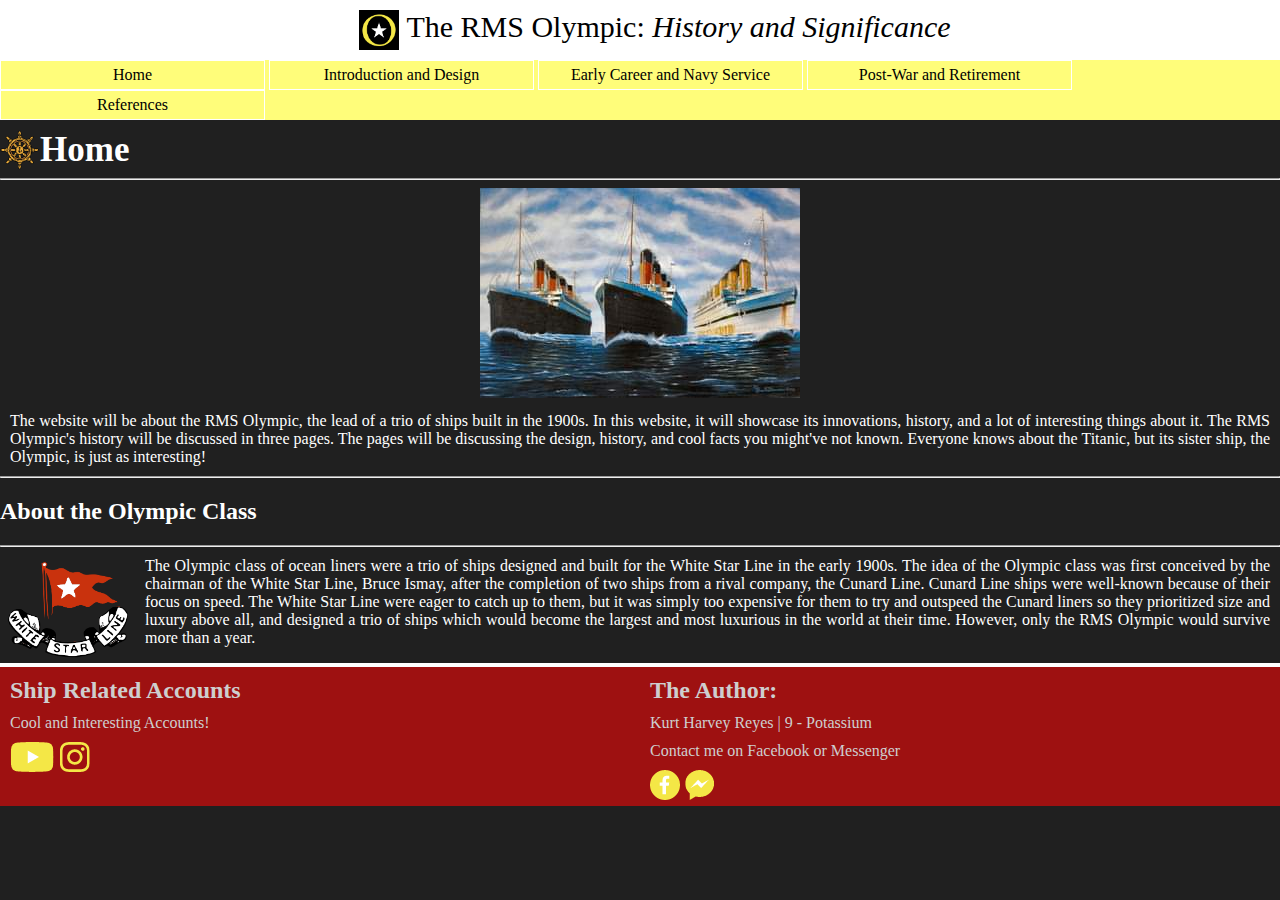
<file: index.html>
<!DOCTYPE html>
<html>
<head>
        <title>Home - RMS Olympic: History and Significance </title>
        <meta charset="UTF-8">
        <meta name="author" content="Kurt Harvey Reyes">
        <meta name="keywords" content="HTML, CSS, JavaScript">
        <meta name="revised" content="14-02-2022">
        <meta name="viewport" content="width=device-width, initial-scale=1.0">
        <link rel="stylesheet" type="text/css" href="css/project.css">
        <link rel="icon" type="image/gif" href="images/favicon.png">
        
</head>
<body>
    <!--breadcrumb-->
<header>
    <img src=images/favicon.png> The RMS Olympic: <span>History and Significance</span>
</header> 

    <!--Navigation-->
<nav>
    <ul>
        <li><a href="<header>">Home</a></li>
        <li><a href="htdocs/page1.html">Introduction and Design</a></li>
        <li><a href="htdocs/page2.html">Early Career and Navy Service</a></li>
        <li><a href="htdocs/page3.html">Post-War and Retirement</a></li>
        <li><a href="htdocs/page4.html">References</a></li>
    </ul>
</nav>

    <!--Introduction-->
<article id=index-intro>
    <section>
        <img id=wheel src=images/wheel.png> 
        <h1> Home </h1>
    <hr>
        <div> <img src=images/index-intro1.jpg> </img> </div>
        <p>The website will be about the RMS Olympic, the lead of a trio of ships built in the 1900s. 
        In this website, it will showcase its innovations, history, 
        and a lot of interesting things about it. The RMS Olympic's history will be discussed in three pages. The pages will be
        discussing the design, history, and cool facts you might've not known. Everyone knows about the 
        Titanic, but its sister ship, the Olympic, is just as interesting!  </p>
    <hr>
   </section>
   <section>
       <h2> About the Olympic Class </h2>
    <hr>
        <img id=index-wsl src=images/wsl_logo.png> 
       <p> The Olympic class of ocean liners were a trio of ships designed and built for the White Star Line in the early 1900s.  
           The idea of the Olympic class was first conceived by the chairman of the White Star Line, Bruce Ismay,
           after the completion of two ships from a rival company, the Cunard Line. Cunard Line ships were well-known because of 
           their focus on speed. The White Star Line were eager to catch up to them, but it was simply too expensive for them 
           to try and outspeed the Cunard liners so they prioritized size and luxury above all, and designed a trio of ships which
           would become the largest and most luxurious in the world at their time. However, only the RMS Olympic would survive more than 
           a year.  
       </p>
   </section>
</article>

<footer>
    <section id=sprites> <!----Content Creator Socmed Links------->
        <h2>Ship Related Accounts</h2>
        <p> Cool and Interesting Accounts!</p>
            <div>
                <a href="https://www.youtube.com/c/NauticalStudy" id="yt-sprite"></a>
            </div>    
            <div>
                <a href="https://www.instagram.com/olympic.class.liners?utm_medium=copy_link" id="ig-sprite"></a>
            </div>
    </section>
<!----Personal Socmed Links------->
    <section id=sprites>
        <h2> The Author: </h2>
        <p> Kurt Harvey Reyes |  9 - Potassium </p> 
        <p> Contact me on Facebook or Messenger </p>
            <div>
                <a href="https://www.facebook.com/kurtharv"><span id="fb-sprite"></span></a>
            </div>
            <div>
                <a href="https://www.m.me/kurtharv"><span id="msgr-sprite"></span></a>
            </div>
    </section>
</footer>
</body>
</html>
</file>
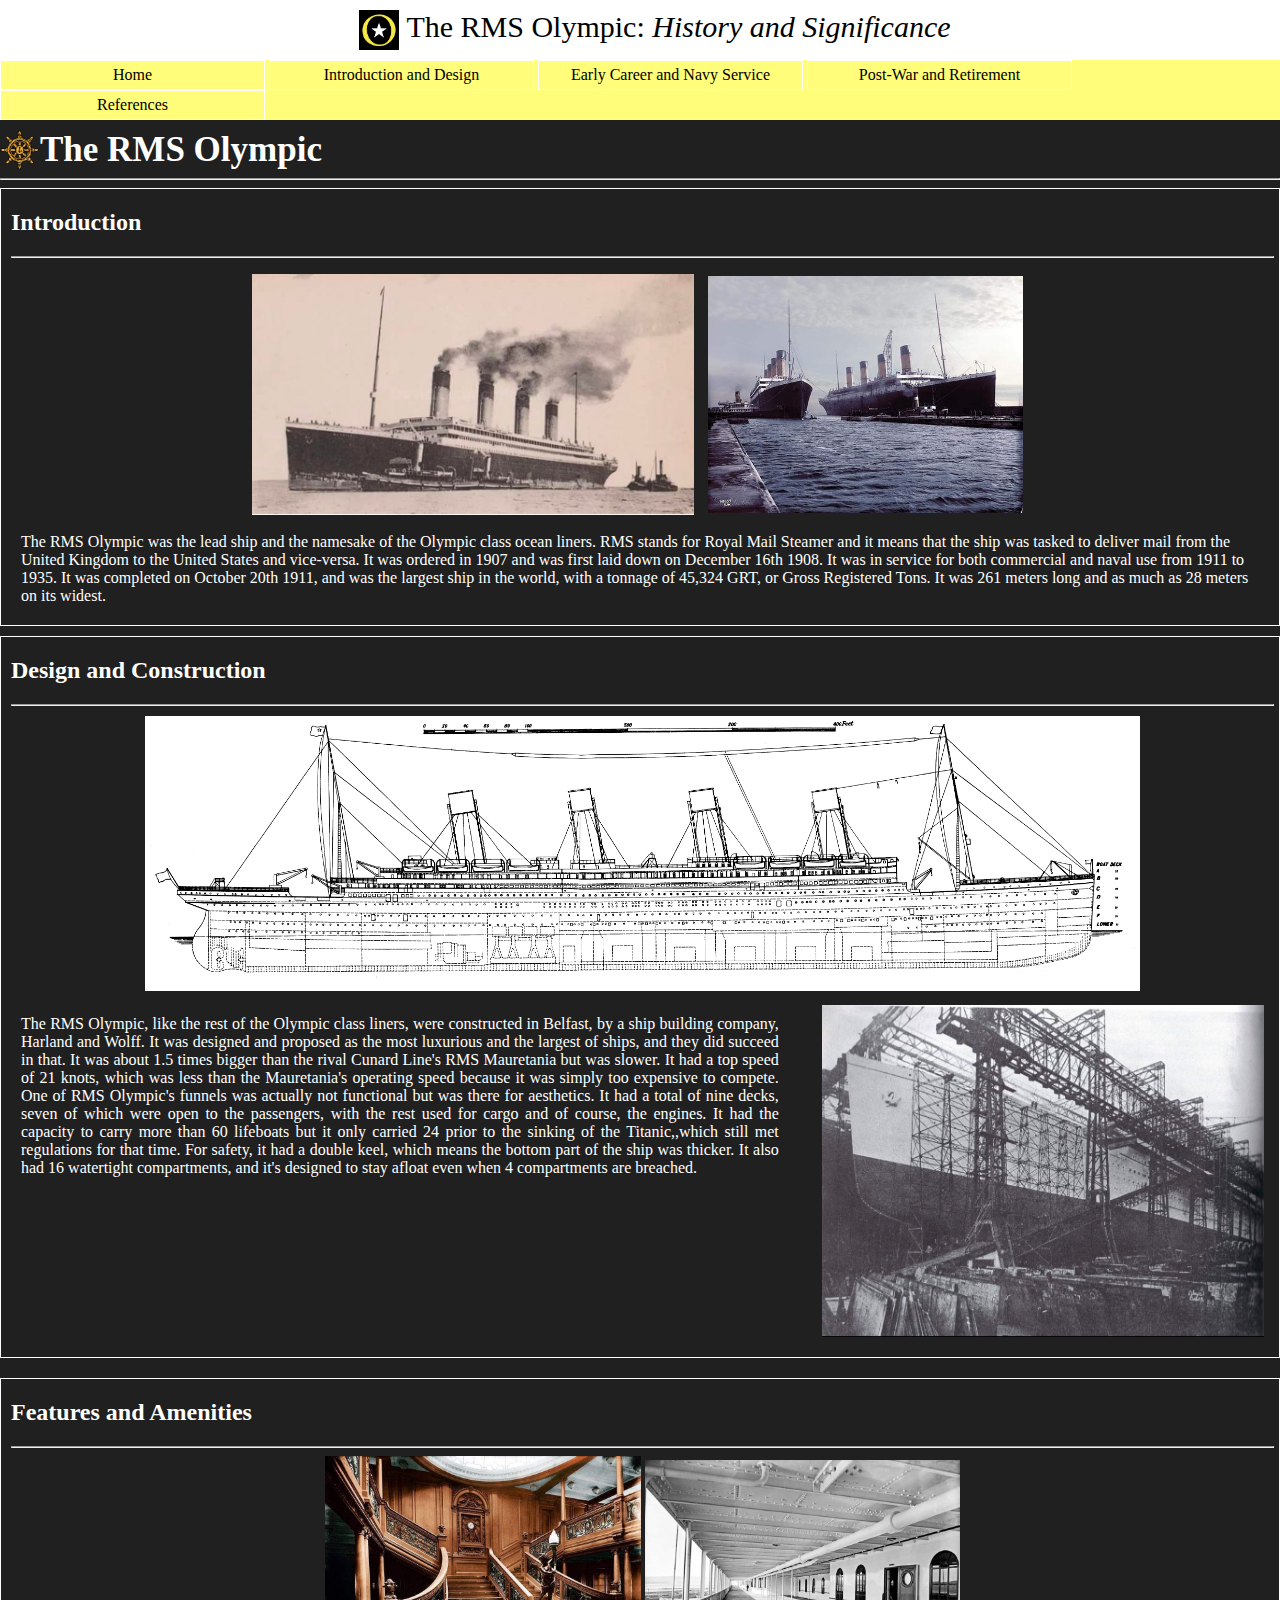
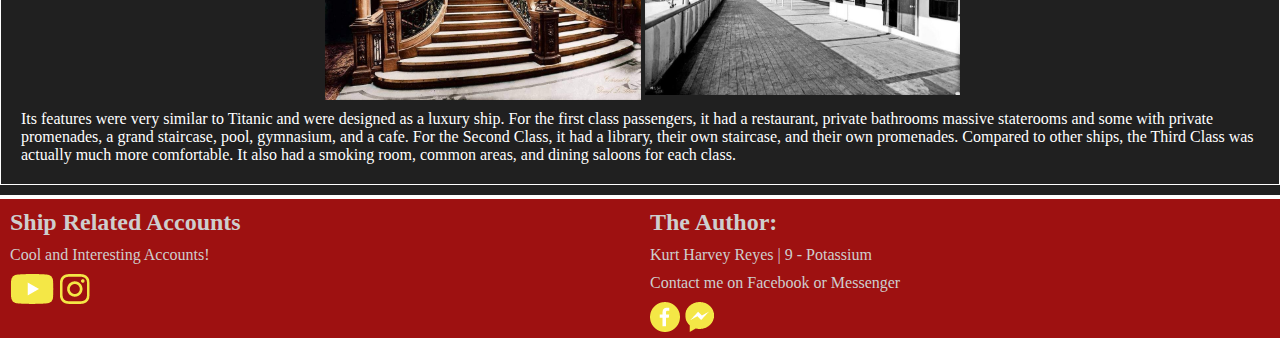
<file: htdocs/page1.html>
<!DOCTYPE html>
<html>
<head>
        <title>Introduction - RMS Olympic: History and Significance </title>
        <meta charset="UTF-8">
        <meta name="author" content="Kurt Harvey Reyes">
        <meta name="keywords" content="HTML, CSS, JavaScript">
        <meta name="revised" content="14-02-2022">
        <meta name="viewport" content="width=device-width, initial-scale=1.0">
        <link rel="stylesheet" type="text/css" href="../css/project.css">
        <link rel="icon" type="image/gif" href="../images/favicon.png">
        
</head>
<body>
    <!--breadcrumb-->
<header>
    <img src=../images/favicon.png> The RMS Olympic: <span>History and Significance</span>
</header> 

    <!--Navigation-->
<nav>
    <ul>
        <li><a href="../index.html">Home</a></li>
        <li><a href="page1.html">Introduction and Design</a></li>
        <li><a href="page2.html">Early Career and Navy Service</a></li>
        <li><a href="page3.html">Post-War and Retirement</a></li>
        <li><a href="page4.html">References</a></li>
    </ul>
</nav>

<article id=info>

    <section>
        <img id=wheel src=../images/wheel.png> 
        <h1> The RMS Olympic </h1>
        <hr>
    </section>

    <section id=intro>
        <h2> Introduction </h2>
        <hr>
        <div id="introimg1"><img id=img1 src=../images/intro2.jpg> </img><img id=img2 src=../images/intro.jpg> </img></div>
        <p> The RMS Olympic was the lead ship and the namesake of the Olympic class ocean liners. RMS stands for Royal Mail Steamer
            and it means that the ship was tasked to deliver mail from the United Kingdom to the United States and vice-versa. 
            It was ordered in 1907 and was first laid down on December 16th 1908. It was in service for both commercial and naval 
            use from 1911 to 1935. It was completed on October 20th 1911, and was the largest ship in the world, with a tonnage of 
            45,324 GRT, or Gross Registered Tons. It was 261 meters long and as much as 28 meters on its widest. </p>
    </section>

    <section id=construction>
        <h2> Design and Construction </h2>
        <hr>
        <div id=designimg1><img src=../images/construct2.png> </img></div>
        <p id="design"> The RMS Olympic, like the rest of the Olympic class liners, were constructed in Belfast, by a ship building company, Harland and Wolff.
            It was designed and proposed as the most luxurious and the largest of ships, and they did succeed in that. It was about 1.5 times bigger 
            than the rival Cunard Line's RMS Mauretania but was slower. It had a top speed of 21 knots, which was less than the Mauretania's operating
            speed because it was simply too expensive to compete. One of RMS Olympic's funnels was actually not functional but was there for aesthetics.
            It had a total of nine decks, seven of which were open to the passengers, with the rest used for cargo and of course, the engines. It had the
            capacity to carry more than 60 lifeboats but it only carried 24 prior to the sinking of the Titanic,,which still met regulations for that time.
            For safety, it had a double keel, which means the bottom part of the ship was thicker. It also had 16 watertight compartments, and it's designed 
            to stay afloat even when 4 compartments are breached.  
        </p>
        <img id=designimg2 src=../images/construct1.jpg> </img>
    </section>

    <section id="features"> 
        <h2> Features and Amenities </h2>
        <hr>
        <div id="featuresimg"><img src="../images/features1.jpg"></img>
        <img src="../images/features2.jpg"></img></div>
        <p> Its features were very similar to Titanic and were designed as a luxury ship. For the first class passengers, it had a restaurant, private bathrooms 
            massive staterooms and some with private promenades, a grand staircase, pool, gymnasium, and a cafe. For the Second Class, it had a library, their own 
            staircase, and their own promenades. Compared to other ships, the Third Class was actually much more comfortable. It also had a smoking room, common areas, 
            and dining saloons for each class. </p>
    </section>

</article>

        <!--footer with sprites-->
        <footer>
            <section id=sprites>
                <h2>Ship Related Accounts</h2>
                <p> Cool and Interesting Accounts!</p>
                    <div>
                        <a href="https://www.youtube.com/c/NauticalStudy" id="yt-sprite"></a>
                    </div>    
                    <div>
                        <a href="https://www.instagram.com/olympic.class.liners?utm_medium=copy_link" id="ig-sprite"></a>
                    </div>
            </section>
    
            <section id=sprites>
                <h2> The Author: </h2>
                <p> Kurt Harvey Reyes |  9 - Potassium </p> 
                <p> Contact me on Facebook or Messenger </p>
                    <div>
                        <a href="https://www.facebook.com/kurtharv"><span id="fb-sprite"></span></a>
                    </div>
                    <div>
                        <a href="https://www.m.me/kurtharv"><span id="msgr-sprite"></span></a>
                    </div>
            </section>
        </footer>    
</body>
</html>
</file>
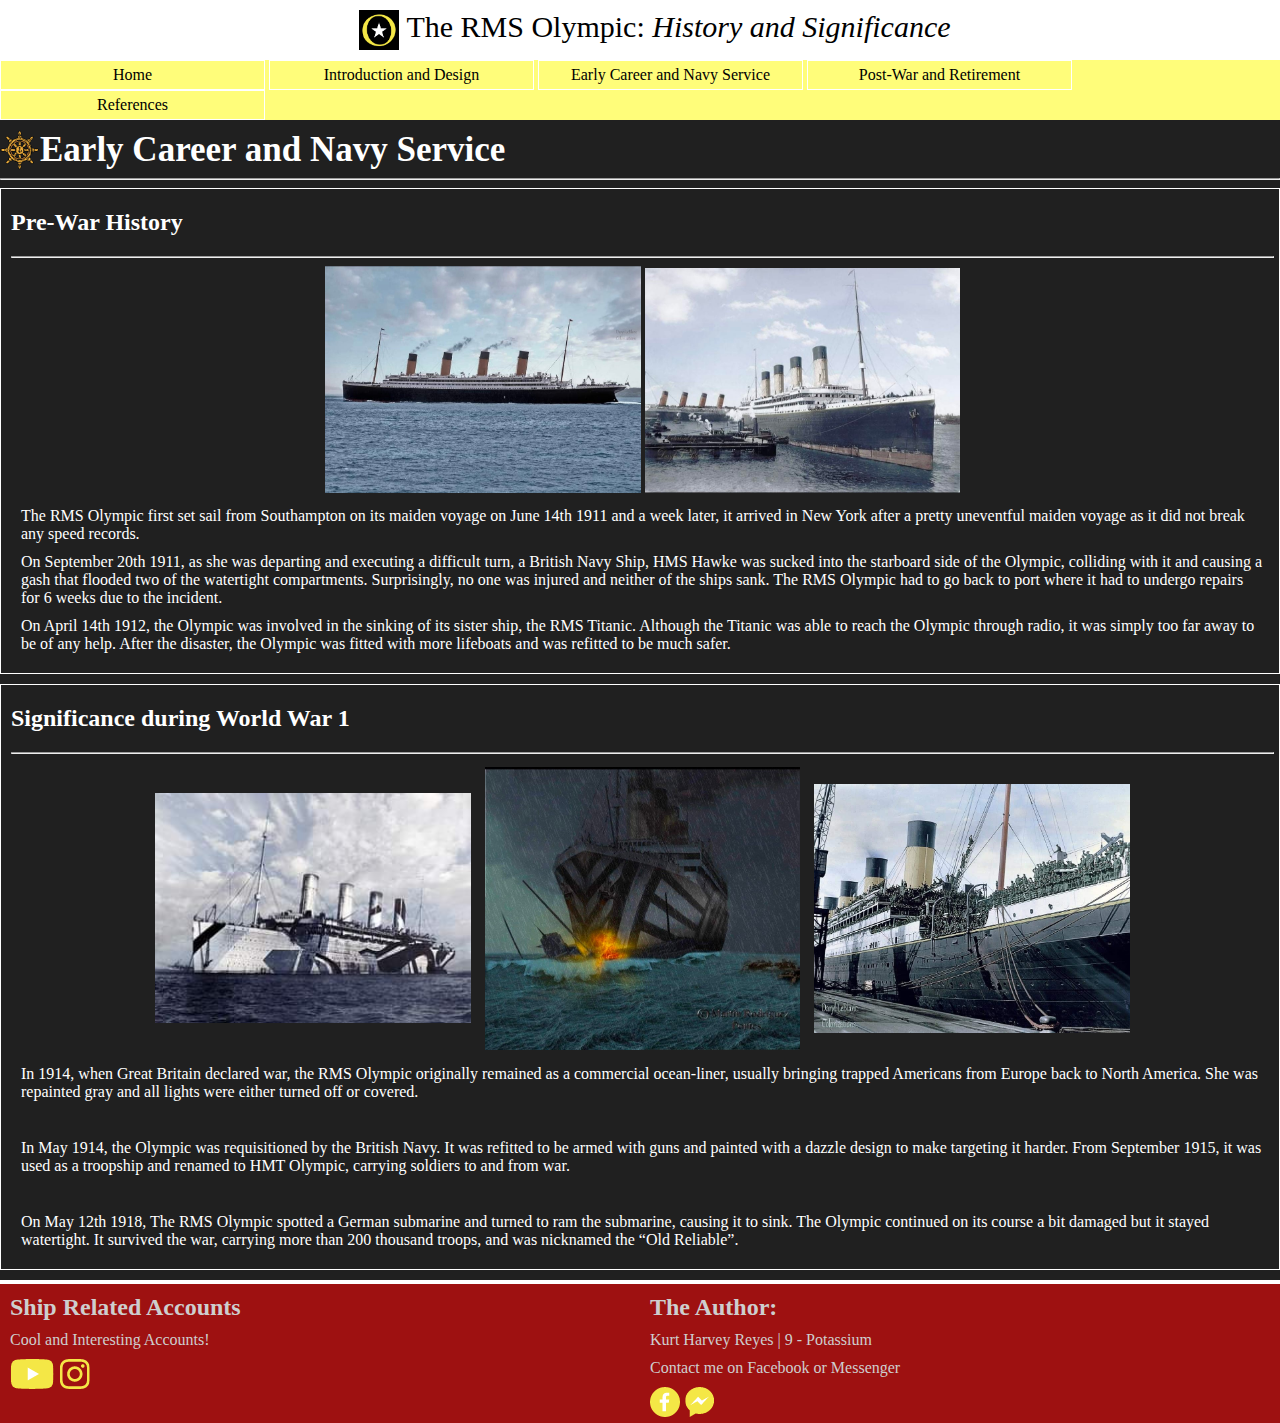
<file: htdocs/page2.html>
<!DOCTYPE html>
<html>
<head>
        <title>Early and Navy Career - RMS Olympic: History and Significance </title>
        <meta charset="UTF-8">
        <meta name="author" content="Kurt Harvey Reyes">
        <meta name="keywords" content="HTML, CSS, JavaScript">
        <meta name="revised" content="14-02-2022">
        <meta name="viewport" content="width=device-width, initial-scale=1.0">
        <link rel="stylesheet" type="text/css" href="../css/project.css">
        <link rel="icon" type="image/gif" href="../images/favicon.png">
        
</head>
<body>
    <!--breadcrumb-->
<header>
    <img src=../images/favicon.png> The RMS Olympic: <span>History and Significance</span>
</header> 

    <!--Navigation-->
<nav>
    <ul>
        <li><a href="../index.html">Home</a></li>
        <li><a href="page1.html">Introduction and Design</a></li>
        <li><a href="page2.html">Early Career and Navy Service</a></li>
        <li><a href="page3.html">Post-War and Retirement</a></li>
        <li><a href="page4.html">References</a></li>
    </ul>
</nav>

<article id=info>
    <section>
        <img id=wheel src=../images/wheel.png> 
        <h1> Early Career and Navy Service </h1>
    <hr>
    </section>

    <section id=prewar>
        <h2> Pre-War History </h2>
        <hr>
        <div id="prewarimg"><img src=../images/prewar1.jpg></img>
        <img src=../images/prewar2.jpg></img> </div>
        <p> The RMS Olympic first set sail from Southampton on its maiden voyage on June 14th 1911 and a week later, it arrived 
            in New York after a pretty uneventful maiden voyage as it did not break any speed records. </p>
        <p>On September 20th 1911, as she was departing and executing a difficult turn, a British Navy Ship, HMS Hawke was sucked into 
        the starboard side of the Olympic, colliding with it and causing a gash that flooded two of the watertight compartments. 
        Surprisingly, no one was injured and neither of the ships sank. The RMS Olympic had to go back to port where it had to undergo 
        repairs for 6 weeks due to the incident.</p>
        <p> On April 14th 1912, the Olympic was involved in the sinking of its sister ship, the RMS Titanic. Although the Titanic was 
            able to reach the Olympic through radio, it was simply too far away to be of any help. After the disaster, the Olympic was 
            fitted with more lifeboats and was refitted to be much safer. </p>
    </section>
    
    <section id=war>
        <h2> Significance during World War 1</h2>
        <hr>
        <div id=warimg1><img src=../images/war1.jpg> </img> 
        <img src=../images/war3.jpg> </img> <img src=../images/war2.jpg> </img></div>
        <p> In 1914, when Great Britain declared war, the RMS Olympic originally remained as a commercial ocean-liner, usually bringing trapped 
            Americans from Europe back to North America. She was repainted gray and all lights were either turned off or covered. </p>
        <br>
        <p>In May 1914, the Olympic was requisitioned by the British Navy. It was refitted to be armed with guns and painted with a dazzle 
            design to make targeting it harder. From September 1915, it was used as a troopship and renamed to HMT Olympic, carrying soldiers 
            to and from war.</p>
        <br>
        <p> On May 12th 1918, The RMS Olympic spotted a German submarine and turned to ram the submarine, causing it to sink. The Olympic 
            continued on its course a bit damaged but it stayed watertight. It survived the war, carrying more than 200 thousand troops, and 
            was nicknamed the “Old Reliable”.
        </p>
    </section>
</article>
<footer>
    <section id=sprites> <!----Content Creator Socmed Links------->
        <h2>Ship Related Accounts</h2>
        <p> Cool and Interesting Accounts!</p>
            <div>
                <a href="https://www.youtube.com/c/NauticalStudy" id="yt-sprite"></a>
            </div>    
            <div>
                <a href="https://www.instagram.com/olympic.class.liners?utm_medium=copy_link" id="ig-sprite"></a>
            </div>
    </section>
<!----Personal Socmed Links------->
    <section id=sprites>
        <h2> The Author: </h2>
        <p> Kurt Harvey Reyes |  9 - Potassium </p> 
        <p> Contact me on Facebook or Messenger </p>
            <div>
                <a href="https://www.facebook.com/kurtharv"><span id="fb-sprite"></span></a>
            </div>
            <div>
                <a href="https://www.m.me/kurtharv"><span id="msgr-sprite"></span></a>
            </div>
    </section>
</footer>
</body>
</html>
</file>
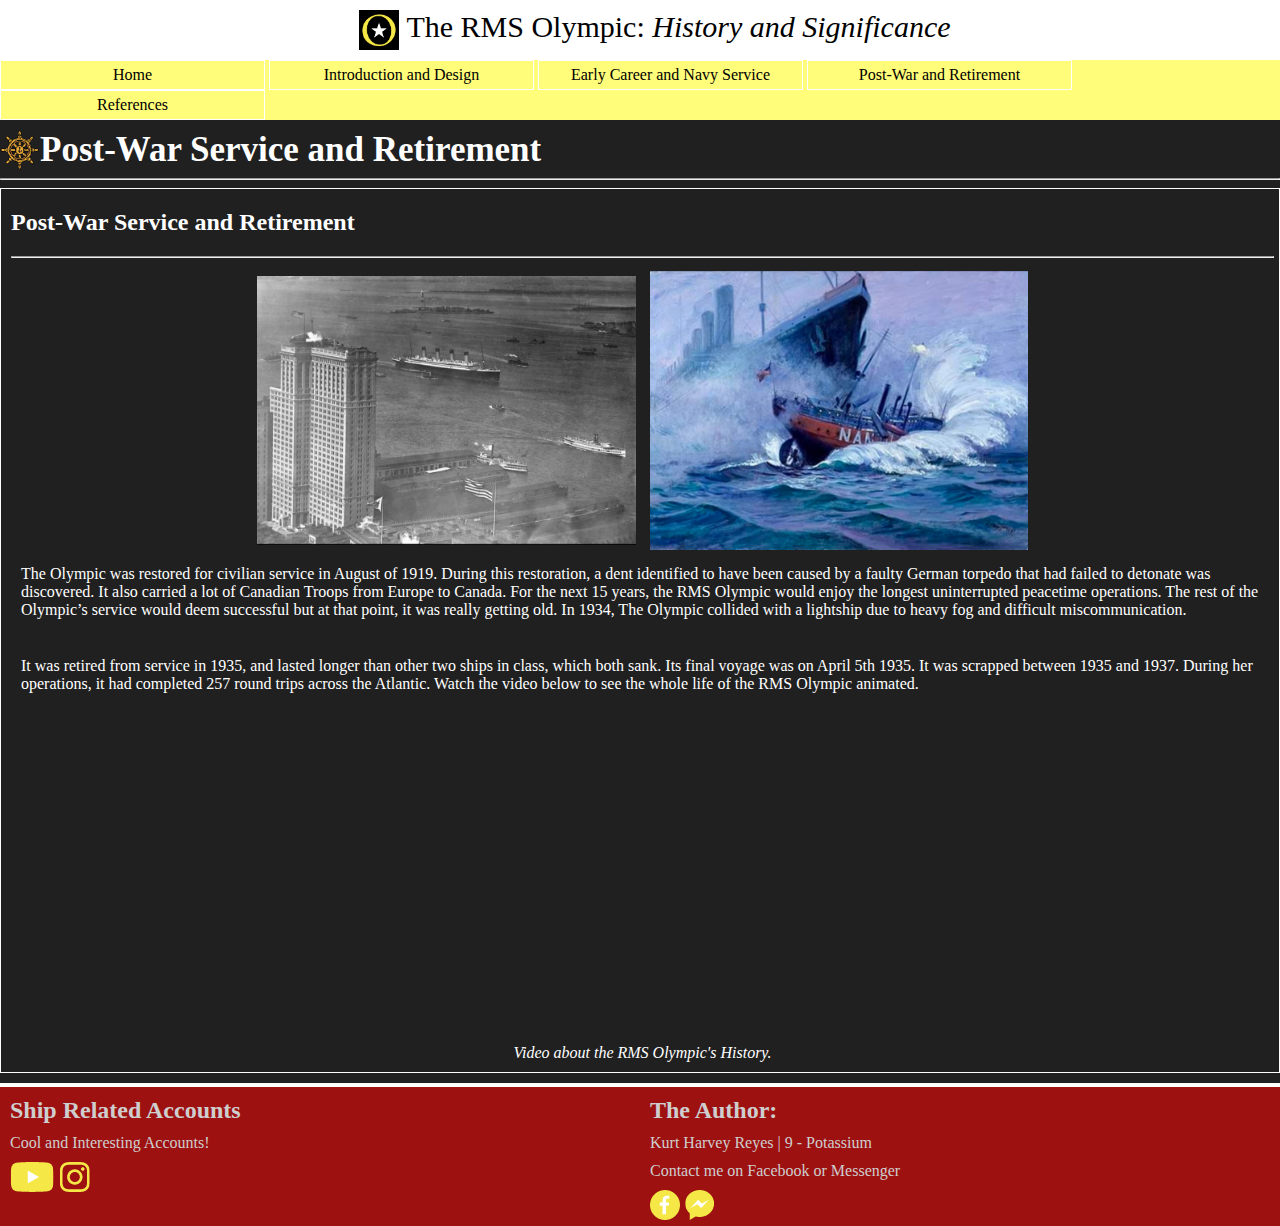
<file: htdocs/page3.html>
<!DOCTYPE html>
<html>
<head>
        <title>Post-War Career - RMS Olympic: History and Significance </title>
        <meta charset="UTF-8">
        <meta name="author" content="Kurt Harvey Reyes">
        <meta name="keywords" content="HTML, CSS, JavaScript">
        <meta name="revised" content="14-02-2022">
        <meta name="viewport" content="width=device-width, initial-scale=1.0">
        <link rel="stylesheet" type="text/css" href="../css/project.css">
        <link rel="icon" type="image/gif" href="../images/favicon.png">
        
</head>
<body>
    <!--breadcrumb-->
<header>
    <img src=../images/favicon.png> The RMS Olympic: <span>History and Significance</span>
</header> 

    <!--Navigation-->
<nav>
    <ul>
        <li><a href="../index.html">Home</a></li>
        <li><a href="page1.html">Introduction and Design</a></li>
        <li><a href="page2.html">Early Career and Navy Service</a></li>
        <li><a href="page3.html">Post-War and Retirement</a></li>
        <li><a href="page4.html">References</a></li>
    </ul>
</nav>

<article id=info>
    <section>
        <img id=wheel src=../images/wheel.png> 
        <h1> Post-War Service and Retirement </h1>
    <hr>
    </section>
    <section id=postwar>
        <h2> Post-War Service and Retirement </h2>
        <hr>
        <div id="postwarimg"><img src="../images/postwar1.jpg"></img>
        <img src="../images/postwar2.jpg"></img></div>
        <p>The Olympic was restored for civilian service in August of 1919. During this restoration, a dent identified to have been caused by 
            a faulty German torpedo that had failed to detonate was discovered. It also carried a lot of Canadian Troops from Europe to Canada.
            For the next 15 years, the RMS Olympic would enjoy the longest uninterrupted peacetime operations. The rest of the Olympic’s service 
            would deem successful but at that point, it was really getting old. In 1934, The Olympic collided with a lightship due to heavy fog and 
            difficult miscommunication. </p>
        <br>
        <p> It was retired from service in 1935, and lasted longer than other two ships in class, which both sank. Its final voyage was 
            on April 5th 1935. It was scrapped between 1935 and 1937. During her operations, it had completed 257 round trips across the 
            Atlantic. Watch the video below to see the whole life of the RMS Olympic animated. </p>

        <figure>
            <iframe width="560" height="315" src="https://www.youtube.com/embed/Xdgtv8Befmo" title="YouTube video player" frameborder="0" 
            allow="accelerometer; autoplay; clipboard-write; encrypted-media; gyroscope; picture-in-picture" allowfullscreen></iframe>
        </figure>
        <figcaption>
            Video about the RMS Olympic's History.
        </figcaption>

    </section>
</article>
<footer>
    <section id=sprites> <!----Content Creator Socmed Links------->
        <h2>Ship Related Accounts</h2>
        <p> Cool and Interesting Accounts!</p>
            <div>
                <a href="https://www.youtube.com/c/NauticalStudy" id="yt-sprite"></a>
            </div>    
            <div>
                <a href="https://www.instagram.com/olympic.class.liners?utm_medium=copy_link" id="ig-sprite"></a>
            </div>
    </section>
<!----Personal Socmed Links------->
    <section id=sprites>
        <h2> The Author: </h2>
        <p> Kurt Harvey Reyes |  9 - Potassium </p> 
        <p> Contact me on Facebook or Messenger </p>
            <div>
                <a href="https://www.facebook.com/kurtharv"><span id="fb-sprite"></span></a>
            </div>
            <div>
                <a href="https://www.m.me/kurtharv"><span id="msgr-sprite"></span></a>
            </div>
    </section>
</footer>
</body>
</html>
</file>
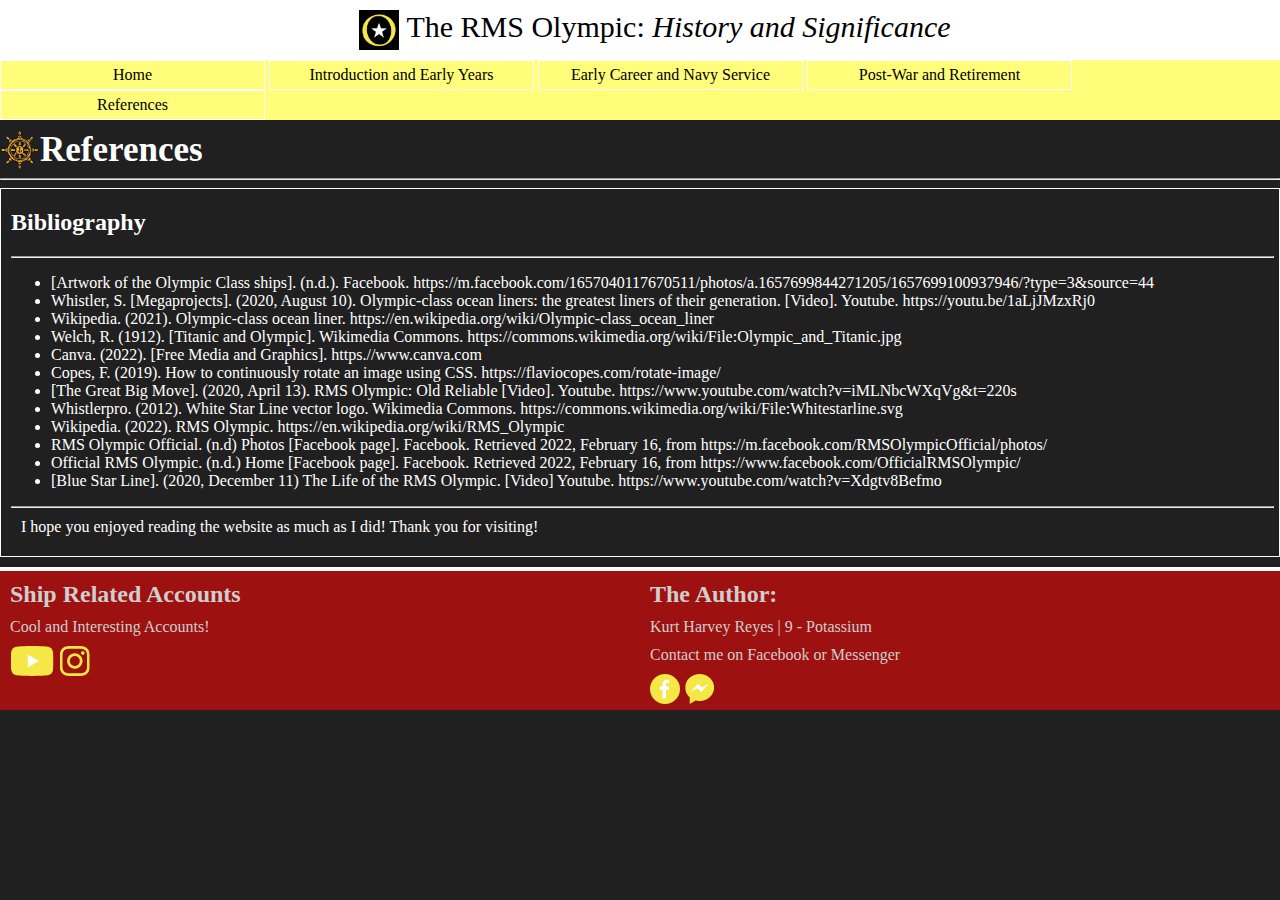
<file: htdocs/page4.html>
<!DOCTYPE html>
<html>
<head>
        <title>References - RMS Olympic: History and Significance </title>
        <meta charset="UTF-8">
        <meta name="author" content="Kurt Harvey Reyes">
        <meta name="keywords" content="HTML, CSS, JavaScript">
        <meta name="revised" content="14-02-2022">
        <meta name="viewport" content="width=device-width, initial-scale=1.0">
        <link rel="stylesheet" type="text/css" href="../css/project.css">
        <link rel="icon" type="image/gif" href="../images/favicon.png">
        
</head>
<body>
    <!--breadcrumb-->
<header>
    <img src=../images/favicon.png> The RMS Olympic: <span>History and Significance</span>
</header> 

    <!--Navigation-->
<nav>
    <ul>
        <li><a href="../index.html">Home</a></li>
        <li><a href="page1.html">Introduction and Early Years</a></li>
        <li><a href="page2.html">Early Career and Navy Service</a></li>
        <li><a href="page3.html">Post-War and Retirement</a></li>
        <li><a href="page4.html">References</a></li>
    </ul>
</nav>


<article id=info>
    <section>
        <img id=wheel src=../images/wheel.png> 
        <h1> References </h1>
    <hr>
    </section>

    <section id=references>
        <h2> Bibliography </h2>
        <hr>
            <ul>
                <li> [Artwork of the Olympic Class ships]. (n.d.). Facebook. 
                    https://m.facebook.com/1657040117670511/photos/a.1657699844271205/1657699100937946/?type=3&source=44</li>
                <li> Whistler, S. [Megaprojects]. (2020, August 10). Olympic-class ocean liners: the greatest liners of their generation. 
                    [Video]. Youtube. https://youtu.be/1aLjJMzxRj0</li>
                <li>Wikipedia. (2021). Olympic-class ocean liner. https://en.wikipedia.org/wiki/Olympic-class_ocean_liner</li>
                <li> Welch, R. (1912). [Titanic and Olympic]. Wikimedia Commons. 
                    https://commons.wikimedia.org/wiki/File:Olympic_and_Titanic.jpg</li>
                <li> Canva. (2022). [Free Media and Graphics]. https.//www.canva.com </li>
                <li> Copes, F. (2019). How to continuously rotate an image using CSS. https://flaviocopes.com/rotate-image/ </li>
                <li> [The Great Big Move]. (2020, April 13). RMS Olympic: Old Reliable [Video]. Youtube. 
                    https://www.youtube.com/watch?v=iMLNbcWXqVg&t=220s</li>
                <li> Whistlerpro. (2012). White Star Line vector logo. Wikimedia Commons.
                    https://commons.wikimedia.org/wiki/File:Whitestarline.svg </li>
                <li> Wikipedia. (2022). RMS Olympic. https://en.wikipedia.org/wiki/RMS_Olympic </li>
                <li> RMS Olympic Official. (n.d) Photos [Facebook page]. Facebook. Retrieved 2022, February 16, from
                    https://m.facebook.com/RMSOlympicOfficial/photos/</li>
                <li> Official RMS Olympic. (n.d.) Home [Facebook page]. Facebook. Retrieved 2022, February 16, from
                    https://www.facebook.com/OfficialRMSOlympic/ </li>
                <li> [Blue Star Line]. (2020, December 11) The Life of the RMS Olympic. [Video] Youtube. 
                    https://www.youtube.com/watch?v=Xdgtv8Befmo</li>
           </ul>
        <hr>
        <p> I hope you enjoyed reading the website as much as I did! Thank you for visiting! </p>
    </section>
        </article>
        <footer>
            <section id=sprites>
                <h2>Ship Related Accounts</h2>
                <p> Cool and Interesting Accounts!</p>
                    <div>
                        <a href="https://www.youtube.com/c/NauticalStudy" id="yt-sprite"></a>
                    </div>    
                    <div>
                        <a href="https://www.instagram.com/olympic.class.liners?utm_medium=copy_link" id="ig-sprite"></a>
                    </div>
            </section>
    
            <section id=sprites>
                <h2> The Author: </h2>
                <p> Kurt Harvey Reyes |  9 - Potassium </p> 
                <p> Contact me on Facebook or Messenger </p>
                    <div>
                        <a href="https://www.facebook.com/kurtharv"><span id="fb-sprite"></span></a>
                    </div>
                    <div>
                        <a href="https://www.m.me/kurtharv"><span id="msgr-sprite"></span></a>
                    </div>
            </section>
        </footer>    
</body>
</html>
</file>
<file: css/project.css>
html, body{
    height: 100%;
    margin: 0;
    background-color: rgb(32, 32, 32);
}
header img{
    height: 40px;
    width: 40px;
    vertical-align: middle;
}
header{
    background-color: white;
    color: black;
    font-family:Trebuchet MS;
    font-size: 30px;
    vertical-align: middle;
    text-align: center;
    padding-top: 10px;
    padding-bottom: 10px;
    padding-right: 15px;
    padding-left: 15px; 
    width: 100%; 
    height: auto;
    top:0;
    z-index:20;
}
header span {
    font-style: italic;
}  
nav {
    top:0;
    width:100%;
    background-color:rgb(255, 253, 122);
    float:left;
    clear:left;
    margin-bottom: 10px;
    z-index:10;
    position:relative;
    font-family:Trebuchet MS;
}
nav > ul {
    list-style-type: none;
    padding: 0;
    background-color:rgb(255, 253, 122);
    color: white;
    position: relative;
    bottom: 50%;
    z-index: 20;
    margin:0;
} 
nav > ul > li {
    display:inline-block; 
    text-align: center; 
    padding: 5px 10px 5px 10px; 
    border: 1px solid white; 
    width: 243px;
    position: relative;
    bottom: 50%;
    margin: 0;
}
nav > ul > li > a {
    display: block;
    color: black;
    text-decoration: none;
}
nav > ul > li:hover {
    background: darkgreen;
    color:white;
}
nav > ul > li > a:hover {
    color: white;
}
#nav-home {
    background: rgb(33, 255, 70);
}
article {
    color: white;
}
footer {
    background-color: rgb(158, 17, 17);
    border-top: 4px solid white;
    position: relative;
    bottom: 0%;
    height: auto;
    width: 100%;
    overflow: auto;
    color: rgb(206, 206, 206);
    font-family:Trebuchet MS;
}
#sprites{
    float: left;
    width: 50%;
    margin-bottom: 6px;
}
#sprites > h2, p{
    margin: 0;
    margin: 10px;
}
#yt-sprite {
    background: url('../images/spritesheet.png') no-repeat -101px 0px;
	width: 44px;
	height: 30px;
    display:block;
    float: left;
    margin-left: 10px;
} 
#yt-sprite:hover {
    background: url('../images/spritesheet.png') no-repeat -102px -97px;
	width: 43px;
	height: 30px;
    display: block;
    float:left;
} 
#ig-sprite {
    background: url('../images/spritesheet.png') no-repeat -223px 0px;
	width: 31px;
	height: 30px;
    display: block;
    float:left;
    margin-left: 5px;
} 
#ig-sprite:hover {
    background: url('../images/spritesheet.png') no-repeat -223px -96px;
	width: 31px;
	height: 31px;
    display:block;
    float:left;
    margin-left: 5px;
}
#fb-sprite {
    background: url('../images/spritesheet.png') no-repeat 0px 0px;
	width: 30px;
	height: 30px;
    display: block;
    float:left;
    margin-left: 10px;
}
#fb-sprite:hover {
    background: url('../images/spritesheet.png') no-repeat 0px -97px;
	width: 30px;
	height: 30px;
    display: block;
    float: left;
}
#msgr-sprite {
    background: url('../images/spritesheet.png') no-repeat -327px 0px;
	width: 29px;
	height: 30px;
    display: block;
    float:left;
    margin-left: 5px;
}
#msgr-sprite:hover {
    background: url('../images/spritesheet.png') no-repeat -327px -97px;
	width: 29px;
	height: 30px;
    display: block;
    float:left;
    margin-left: 5px;
}
h1 {
    margin: 0px 15px 0px 0px;
    color: white;
    font-size: 35px;
    font-family: Trebuchet MS;
    margin: 0px;
}
#wheel {
    height: 40px;
    width: 40px;
    float: left;
    animation: rotation 2s infinite linear;
}
@keyframes rotation {
    from {
      transform: rotate(0deg);
    }
    to {
      transform: rotate(359deg);
    }
}
#index-intro {
    position:relative;
    font-family:Trebuchet MS;
    text-align:justify;
    color: white;
}
#index-intro div {
    text-align:center;
}
#index-wsl {
    float: left;
    margin-right: 10px;
    height: 108px;
    width: 135px;
}
#index-intro section p {
    vertical-align: middle;
}
#info {
    font-family: Trebuchet MS;
}
#intro {
    margin: 0px 0px 10px 0px;
    padding: 0px 5px 10px 10px;
    display: block;
    border: 1px solid white;
    overflow: auto;
}
#intro h2 #construction h2{
    margin: 4px;
}
div#introimg1 {
    text-align: center;
}
#img1 {
    display: inline-block;
    width: 35%;
    vertical-align: middle;
}
#img2 {
    margin: 10px;
    width: 25%;
    display: inline-block;
    vertical-align: middle;
}
#construction {
    margin: 0px 0px 20px 0px;
    padding: 0px 5px 10px 10px;
    display: block;
    border: 1px solid white;
    overflow: auto;
}
div#designimg1 {
    text-align: center;
    margin: 10px;
}
div#designimg1 > img {
    width: 80%;
    height: auto;
}
p#design  {
    float: left;
    clear: left;
    width: 60%;
    text-align: justify;
}
#designimg2 {
    float: right;
    width: 35%;
    margin-right: 10px;
    margin-bottom: 10px;
}
#features {
    margin: 0px 0px 10px 0px;
    padding: 0px 5px 10px 10px;
    display: block;
    border: 1px solid white;
    overflow: auto;
}
div#featuresimg {
    text-align: center;
}
div#featuresimg > img {
    display: inline-block;
    width: 25%;
    vertical-align: middle;
}
features > p {
    float: left;
    clear: left;
}
#prewar {
    margin: 0px 0px 10px 0px;
    padding: 0px 5px 10px 10px;
    display: block;
    border: 1px solid white;
    overflow: auto;
}
div#prewarimg {
    text-align: center;
}
div#prewarimg > img {
    display: inline-block;
    width: 25%;
}
#war {
    margin: 0px 0px 10px 0px;
    padding: 0px 5px 10px 10px;
    display: block;
    border: 1px solid white;
    overflow: auto;
}
div#warimg1 {
    text-align: center;
}
div#warimg1 > img {
    width: 25%;
    display: inline-block;
    vertical-align: middle;
    margin: 5px;
}

#postwar {
    margin: 0px 0px 10px 0px;
    padding: 0px 5px 10px 10px;
    display: block;
    border: 1px solid white;
    overflow: auto;
}
div#postwarimg {
    text-align: center;
}
div#postwarimg > img {
    width: 30%;
    display: inline-block;
    vertical-align: middle;
    margin: 5px;
}
#references {
    margin: 0px 0px 10px 0px;
    padding: 0px 5px 10px 10px;
    display: block;
    border: 1px solid white;
    overflow: auto;
    font-family: Trebuchet MS;
}
figure {
    text-align:center;
}
figcaption {
    text-align:center;
    font-style:italic;
}
</file>
